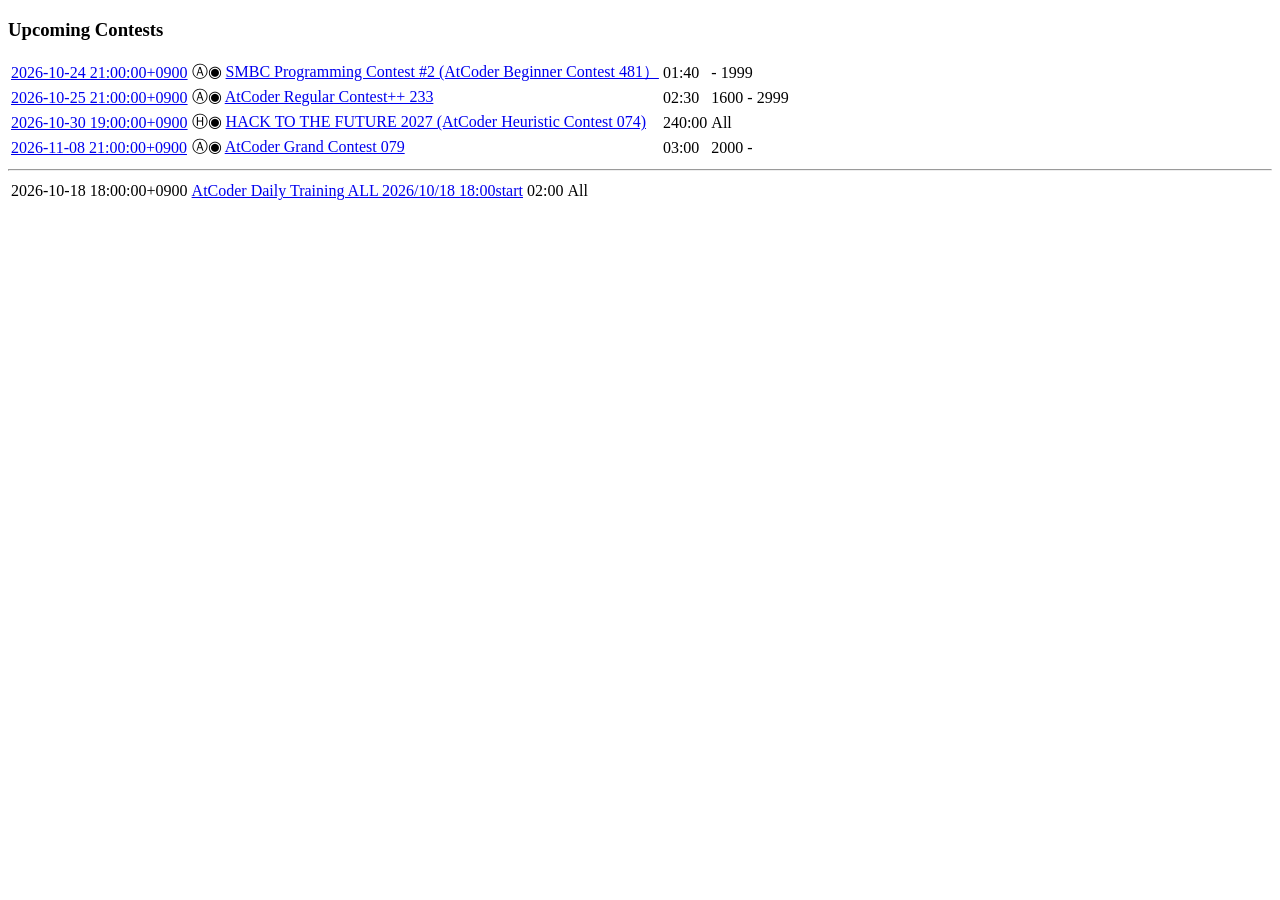
<file: tests/fixtures/atcoder_upcoming.html>
<!DOCTYPE html>
<html><body>
<div id="contest-table-upcoming">
	<h3>Upcoming Contests</h3>
	<table class="table">
		<tbody>
			<tr>
				<td class="text-center"><a href='http://www.timeanddate.com/worldclock/fixedtime.html?iso=20261024T2100&p1=248' target='blank'><time class='fixtime fixtime-full'>2026-10-24 21:00:00+0900</time></a></td>
				<td ><span aria-hidden='true' data-toggle='tooltip' data-placement='top' title="Algorithm">Ⓐ</span><span class="user-blue">◉</span> <a href="/contests/abc481">SMBC Programming Contest #2 (AtCoder Beginner Contest 481）</a></td>
				<td class="text-center">01:40</td>
				<td class="text-center"> - 1999</td>
			</tr>
			<tr>
				<td class="text-center"><a href='http://www.timeanddate.com/worldclock/fixedtime.html?iso=20261025T2100&p1=248' target='blank'><time class='fixtime fixtime-full'>2026-10-25 21:00:00+0900</time></a></td>
				<td ><span aria-hidden='true' data-toggle='tooltip' data-placement='top' title="Algorithm">Ⓐ</span><span class="div1-target">◉</span> <a href="/contests/arc233">AtCoder Regular Contest++ 233</a></td>
				<td class="text-center">02:30</td>
				<td class="text-center">1600 - 2999</td>
			</tr>
			<tr>
				<td class="text-center"><a href='http://www.timeanddate.com/worldclock/fixedtime.html?iso=20261030T1900&p1=248' target='blank'><time class='fixtime fixtime-full'>2026-10-30 19:00:00+0900</time></a></td>
				<td ><span aria-hidden='true' data-toggle='tooltip' data-placement='top' title="Heuristic">Ⓗ</span><span class="">◉</span> <a href="/contests/ahc074">HACK TO THE FUTURE 2027 (AtCoder Heuristic Contest 074)</a></td>
				<td class="text-center">240:00</td>
				<td class="text-center">All</td>
			</tr>
			<tr>
				<td class="text-center"><a href='http://www.timeanddate.com/worldclock/fixedtime.html?iso=20261108T2100&p1=248' target='blank'><time class='fixtime fixtime-full'>2026-11-08 21:00:00+0900</time></a></td>
				<td ><span aria-hidden='true' data-toggle='tooltip' data-placement='top' title="Algorithm">Ⓐ</span><span class="user-red">◉</span> <a href="/contests/agc079">AtCoder Grand Contest 079</a></td>
				<td class="text-center">03:00</td>
				<td class="text-center">2000 - </td>
			</tr>
		</tbody>
	</table>
</div>
<hr>
<div id="contest-table-daily">
	<table><tbody>
		<tr>
			<td><time class='fixtime'>2026-10-18 18:00:00+0900</time></td>
			<td><a href="/contests/adt_all_20261018_2">AtCoder Daily Training ALL 2026/10/18 18:00start</a></td>
			<td class="text-center">02:00</td>
			<td class="text-center">All</td>
		</tr>
	</tbody></table>
</div>
</body></html>
</file>
